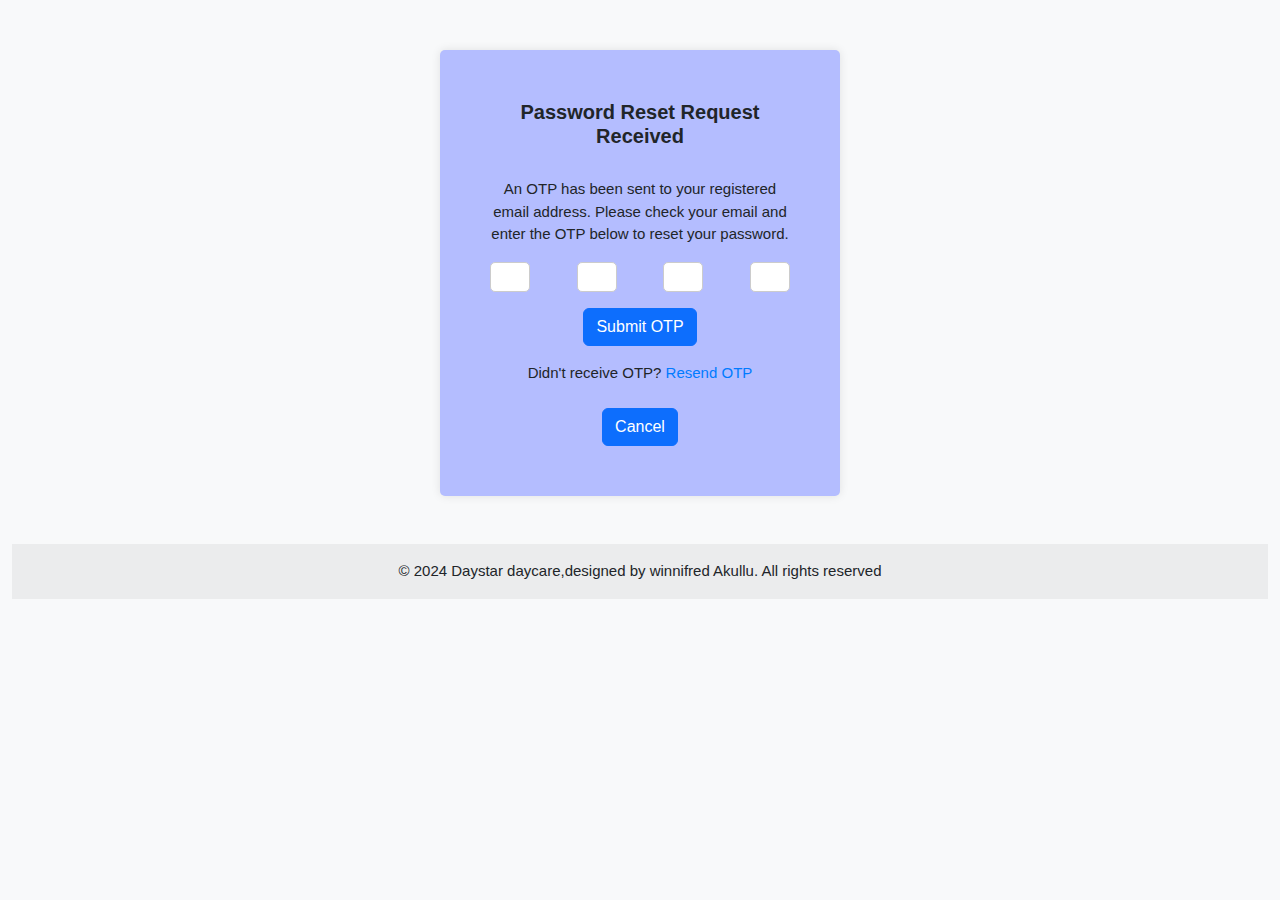
<file: demoapp/templates/resetpassword.html>
<!DOCTYPE html>
<html lang="en">
<head>
  <meta charset="UTF-8">
  <meta name="viewport" content="width=device-width, initial-scale=1.0">
  <title>Password Reset Request Received</title>
  <link href="https://cdn.jsdelivr.net/npm/bootstrap@5.3.0-alpha1/dist/css/bootstrap.min.css" rel="stylesheet">
  <link rel="stylesheet" href="../static/css/resetpwd.css">
 
</head>
<body>

<div class="container" style="background-color:  #B4BDFF;">
  <h2 style="font-size: 20px; font-weight: 600; ">Password Reset Request Received</h2>
  <p class="text-center">
    An OTP has been sent to your registered email
    address. Please check your email and enter
    the OTP below to reset your password.
  </p>

  <form>
    <div class="mb-3 otp-input">
      <input type="text" maxlength="1" required>
      <input type="text" maxlength="1" required>
      <input type="text" maxlength="1" required>
      <input type="text" maxlength="1" required>
    </div>

    <div class="text-center">
      <button type="submit" class="btn btn-primary">Submit OTP</button>
    </div>
  </form>

  <p class="text-center mt-3">
    Didn't receive OTP? <a href="#">Resend OTP</a>
  </p>

  <div class="text-center mt-4">
    <a href="#" class="btn btn-primary">Cancel</a>
  </div>
</div>


<div class="container-fluid">
  <div class="row mt-5">
      <div class="col">
          <footer class="bg-body-tertiary text-center text-lg-start">
              <div class="text-center p-3" style="background-color: rgba(0, 0, 0, 0.05);">
                  © 2024 Daystar daycare,designed by winnifred Akullu.
                  <a class="text-body" href="https://mdbootstrap.com/">All rights reserved</a>
              </div>
          </footer>
      </div>
  </div>
</div>

</body>
</html>
</file>
<file: demoapp/static/css/resetpwd.css>
body {
    font-family: Arial, sans-serif;
    background-color: #f8f9fa;
  }
  
  .container {
    max-width: 400px;
    margin: 0 auto;
    margin-top: 50px;
    padding: 50px;
    background-color: whitesmoke;
    border-radius: 5px;
    box-shadow: 0px 0px 10px rgba(0, 0, 0, 0.1);
  }
  
  h2 {
    text-align: center;
    margin-bottom: 30px;
  }
  
  .otp-input {
    display: flex;
    justify-content: space-between;
  }
  
  .otp-input input {
    width: calc((60% - 20px) / 4); /* Divide the width equally for 4 inputs */
    height: 30px;
    text-align: center;
    font-size: 20px;
    border: 1px solid #ccc;
    border-radius: 5px;
  }
  
  .otp-input input:focus {
    outline: none;
    border-color: #007bff;
  }
  
  .text-center {
    text-align: center;
    font-weight: 400;
    font-size: 15px;
  }
  
  .mt-3 {
    margin-top: 20px;
  }
  
  .mt-4 {
    margin-top: 30px;
  }
  
  a {
    text-decoration: none;
    color: #007bff;
  }
  
  a:hover {
    text-decoration: underline;
  }
</file>
